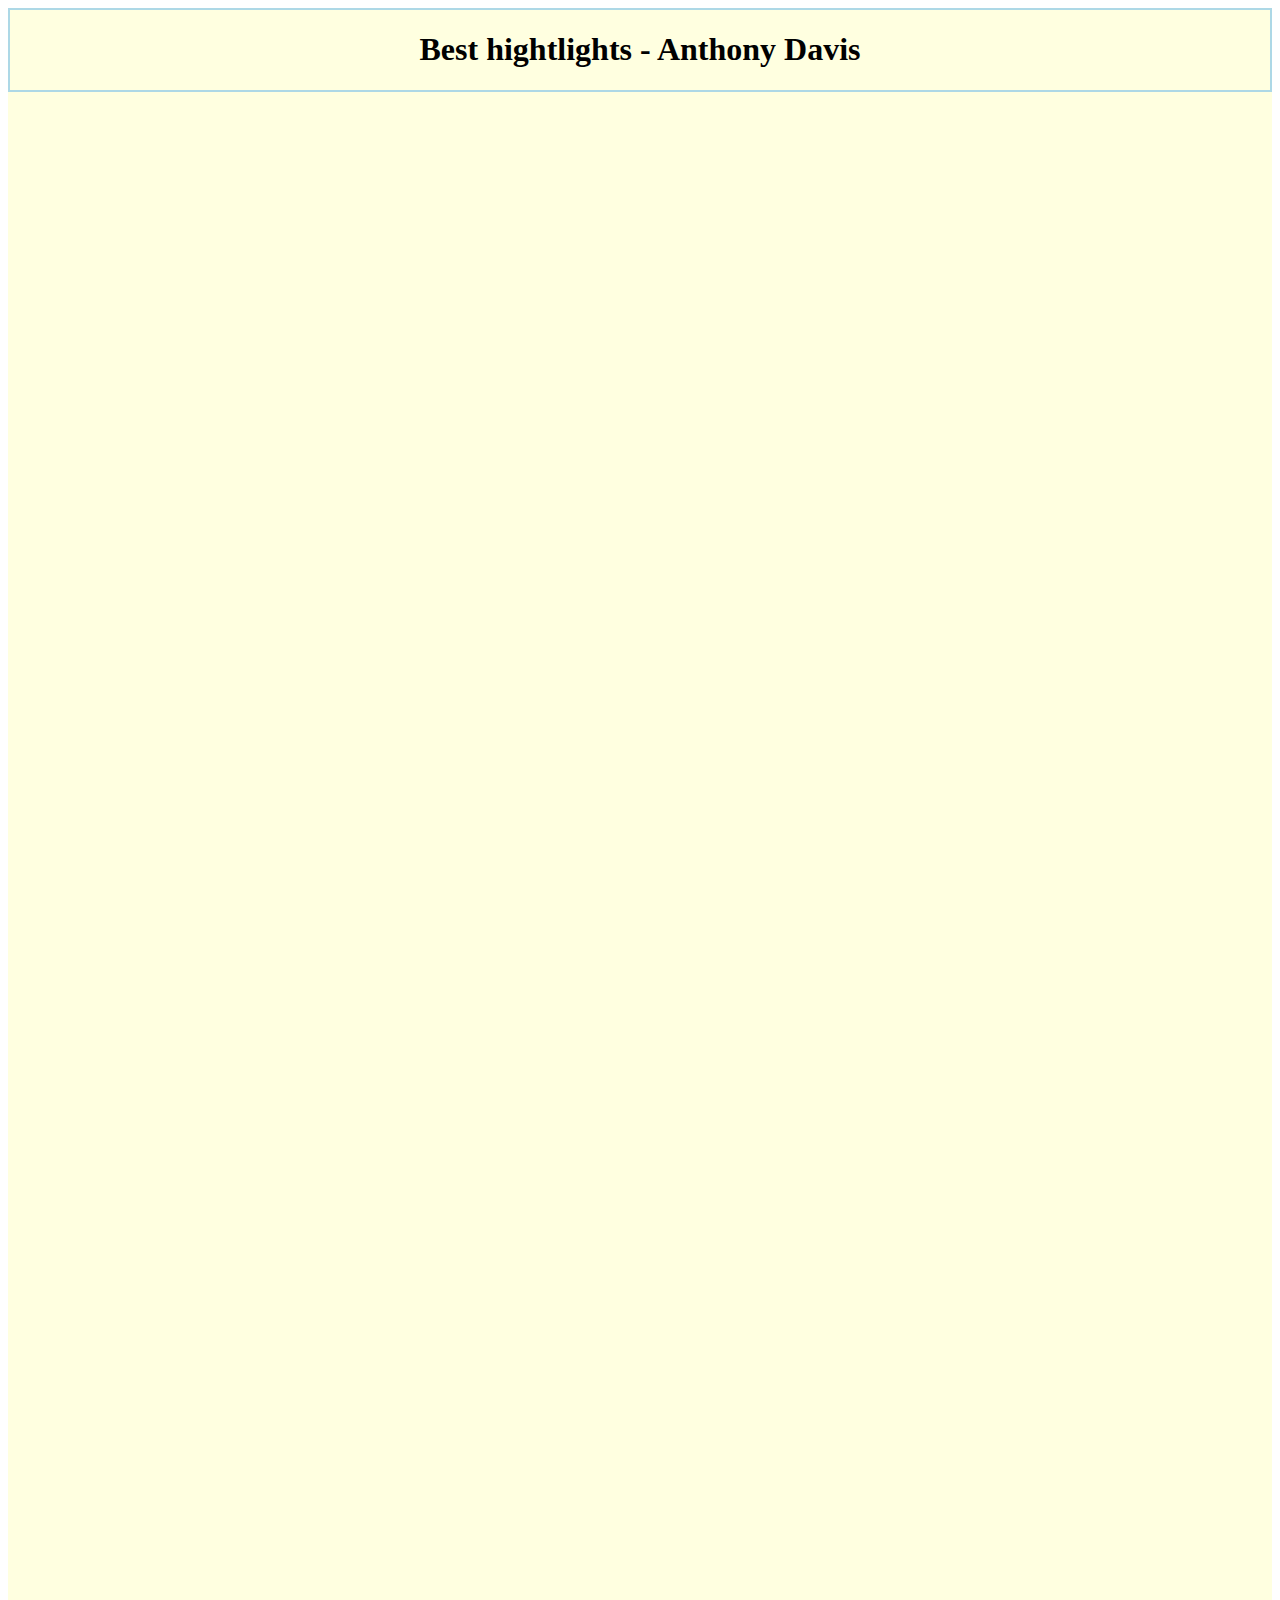
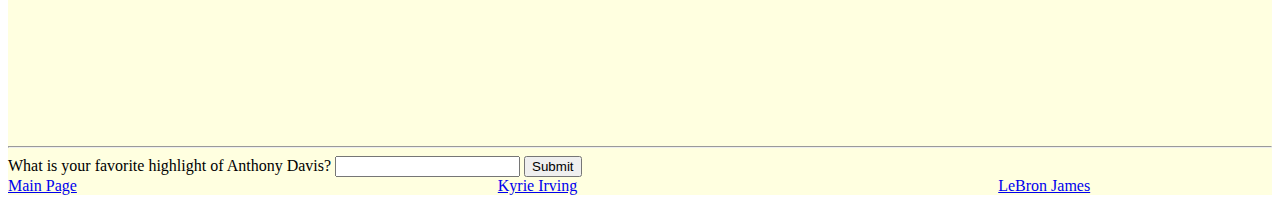
<file: AnthonyDavis.html>
<!DOCTYPE html>
<html lang="en">
<head>
    <meta charset="UTF-8">
    <meta name="viewport" content="width=device-width, initial-scale=1.0">
    <title>Document</title>
    <link href="style.css" rel="stylesheet" type="text/css" />
</head>
<body>
    <section class="DavisPage">
   <div style="text-align: center; border: 2px solid lightblue;"> <h1>Best hightlights - Anthony Davis</h1> </div> 

   <div >
    <iframe width="70%" height="810" src="https://www.youtube.com/embed/lpqWx19WrEY" title="Anthony Davis BEST Moments of the 2022-23 NBA Season !" frameborder="0" allow="accelerometer; autoplay; clipboard-write; encrypted-media; gyroscope; picture-in-picture; web-share" allowfullscreen></iframe>
    <iframe width="70%" height="810" src="https://www.youtube.com/embed/LYXEwI6ZmW0" title="Anthony Davis MVP Montage, Full Offense Highlights 2017-2018 (Part 1) - Defense Included!" frameborder="0" allow="accelerometer; autoplay; clipboard-write; encrypted-media; gyroscope; picture-in-picture; web-share" allowfullscreen></iframe>
    </div>

    <br>
    <hr>
    <form action="process_form.php" method="post">
        <label for="name">What is your favorite highlight of Anthony Davis?</label>
        <input type="text" id="name" name="name">      
       
        <input type="submit">
    </form>
   
    <div class="link-container">
        <a href="index.html">Main Page</a>
        <a href="Kyrie.html">Kyrie Irving</a>
        <a href="LebronJames.html">LeBron James</a>
    </div>
    
   
   
</section>
</body>
</html>
</file>
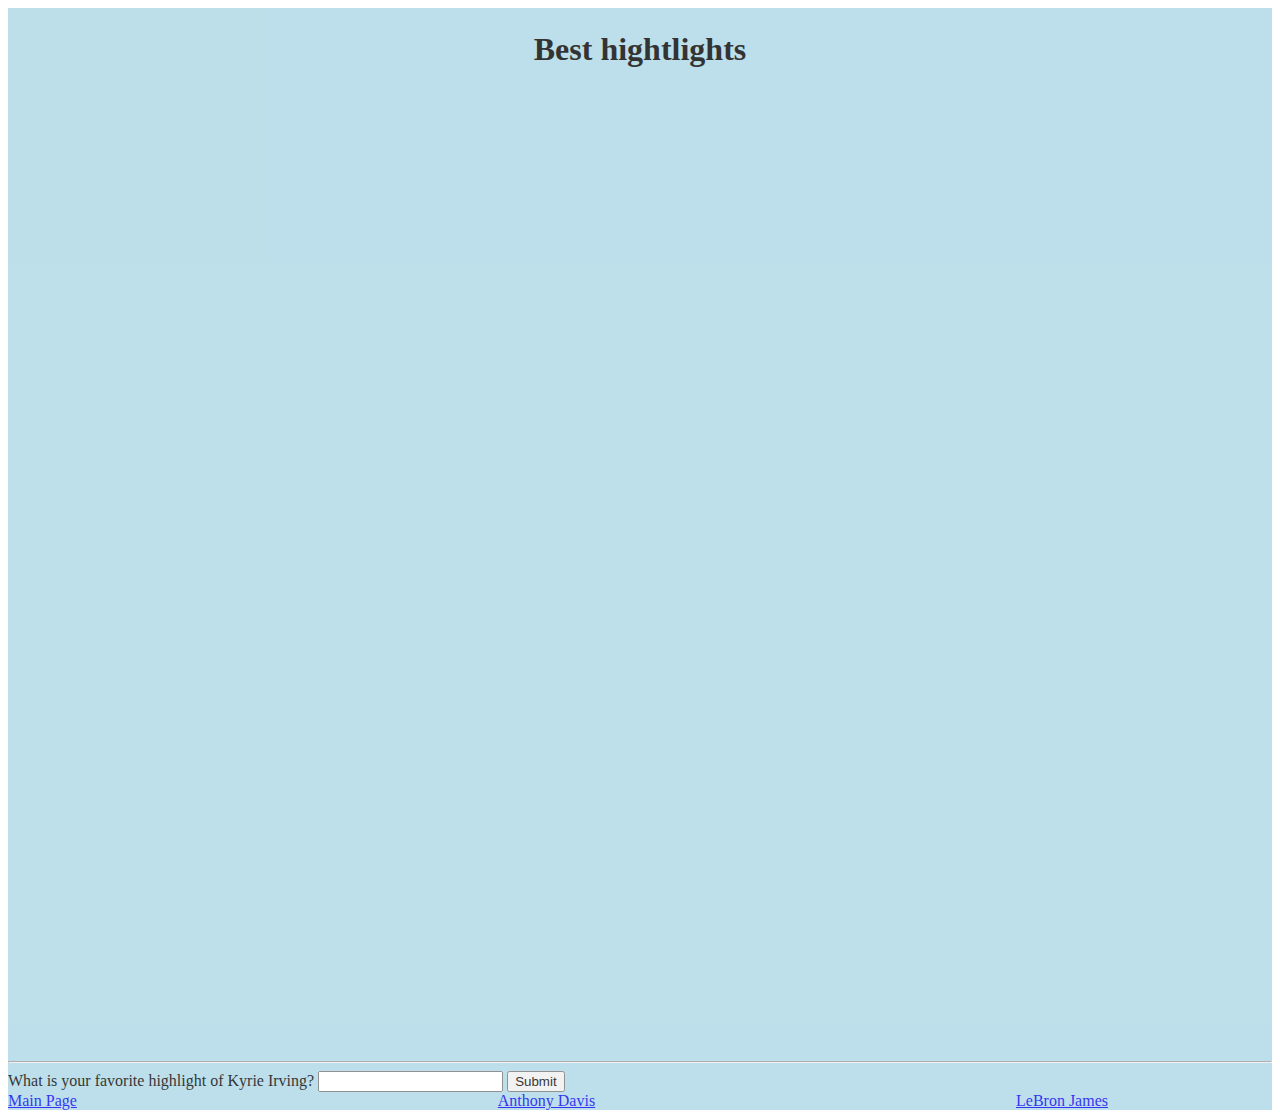
<file: Kyrie.html>
<!DOCTYPE html>
<html lang="en">
<head>
    <meta charset="UTF-8">
    <meta name="viewport" content="width=device-width, initial-scale=1.0">
    <title>Document</title>
    <link href="style.css" rel="stylesheet" type="text/css" />
</head>
<body>
<section class="IrvingPage">
   <div style="text-align: center; border: 2px solid lightblue;"> <h1>Best hightlights</h1> </div> 

   <div >
    <iframe width="70%" height="400" src="https://www.youtube.com/embed/Mi7OSaVB3fg" title="Kyrie Irving 57 points @ Spurs (Full Highlights) (03/12/15) UNBELIEVABLE!" frameborder="0" allow="accelerometer; autoplay; clipboard-write; encrypted-media; gyroscope; picture-in-picture; web-share" allowfullscreen></iframe>
    <iframe width="70%" height="535" src="https://www.youtube.com/embed/0MC-pNQuByA" title="Kyrie handles but they get increasingly more filthy" frameborder="0" allow="accelerometer; autoplay; clipboard-write; encrypted-media; gyroscope; picture-in-picture; web-share" allowfullscreen></iframe>     
    </div>

    <br>
    <hr>
    <form action="process_form.php" method="post">
        <label for="name">What is your favorite highlight of Kyrie Irving?</label>
        <input type="text" id="name" name="name">      
       
        <input type="submit">
    </form>
   
    <div class="link-container">
        <a href="index.html">Main Page</a>
        <a href="AnthonyDavis.html">Anthony Davis</a>
        <a href="LebronJames.html">LeBron James</a>
    </div>
    
   
   
</section>
</body>
</html>
</file>
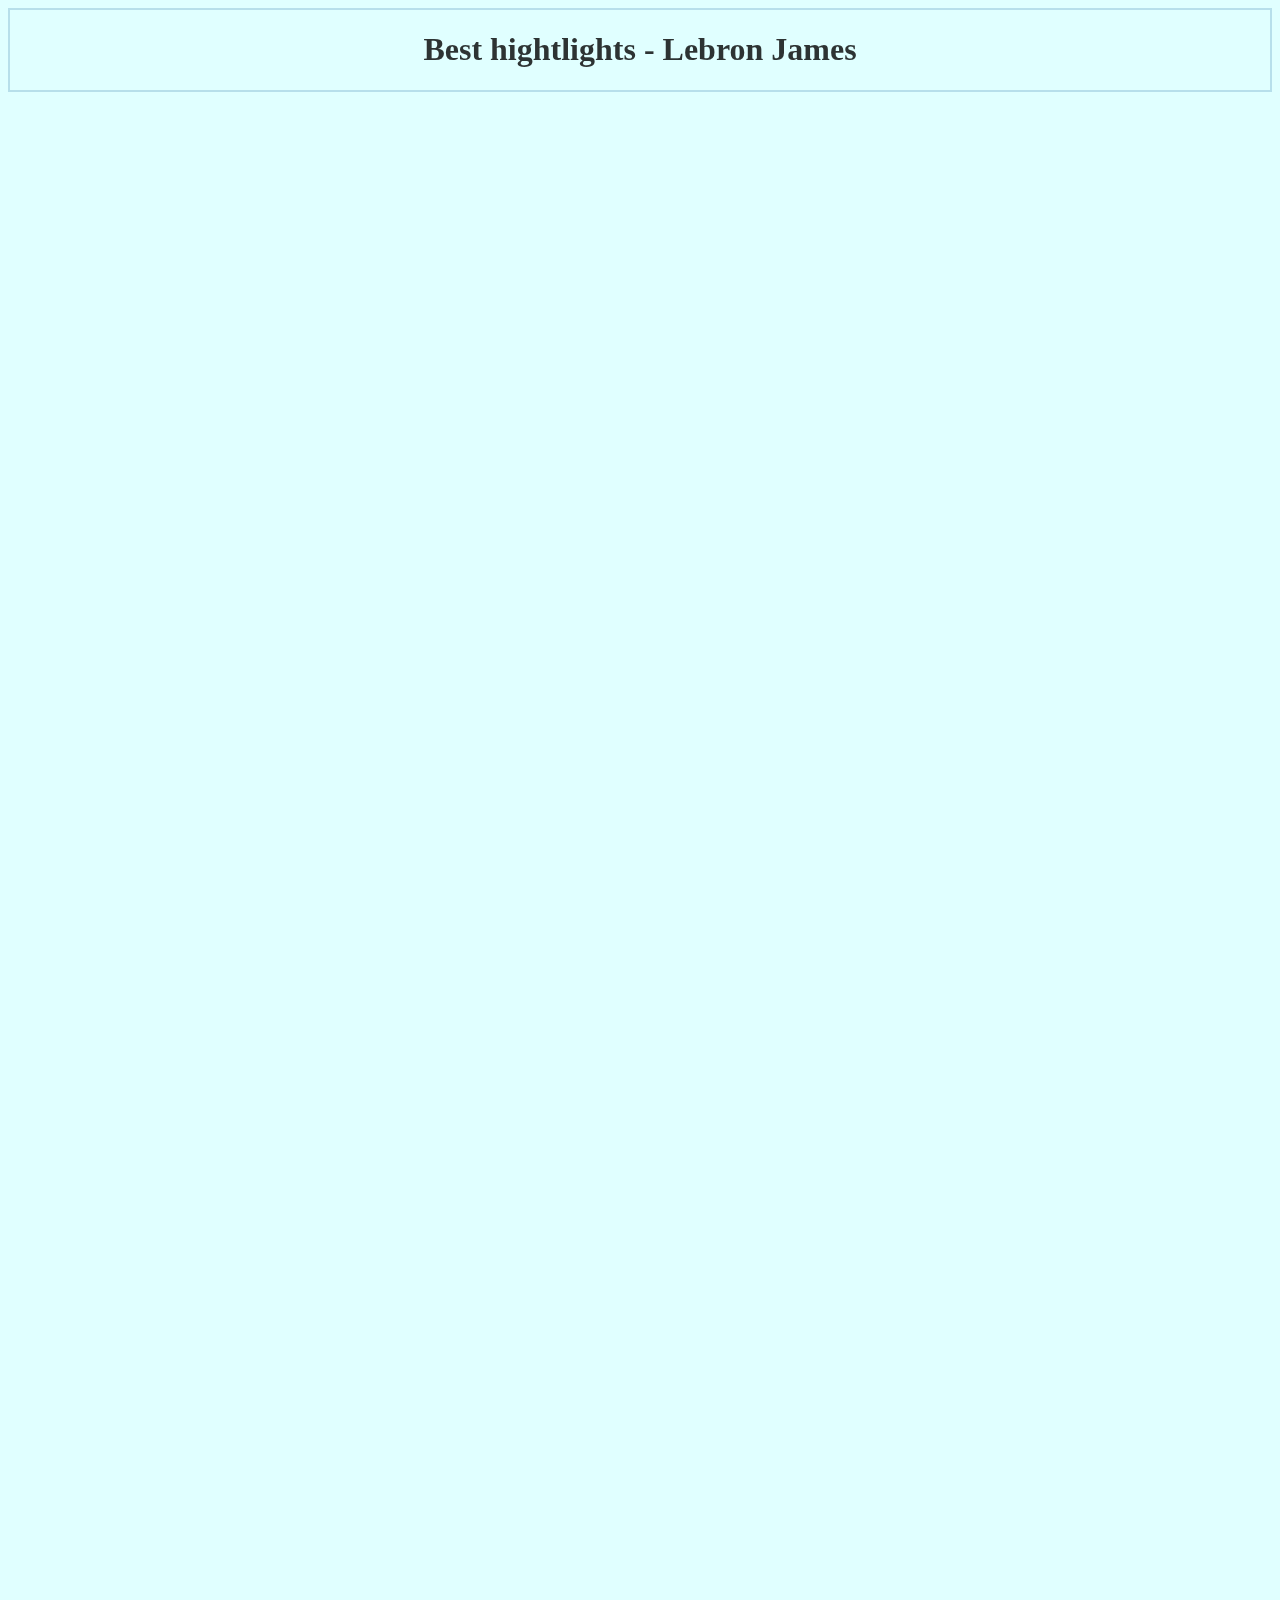
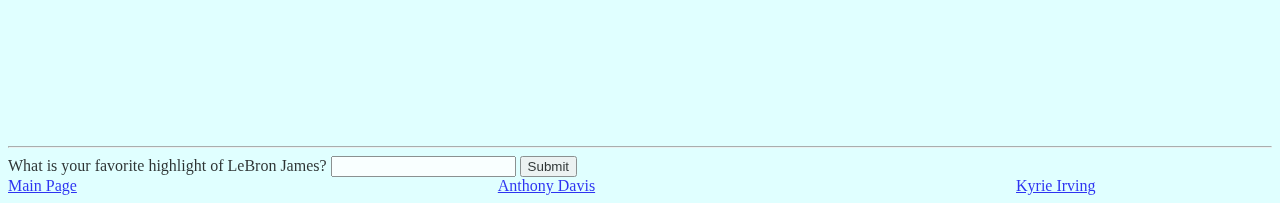
<file: LebronJames.html>
<!DOCTYPE html>
<html lang="en">
<head>
    <meta charset="UTF-8">
    <meta name="viewport" content="width=device-width, initial-scale=1.0">
    <title>Document</title>
    <link href="style.css" rel="stylesheet" type="text/css" />
</head>
<body class="James">
   <div style="text-align: center; border: 2px solid lightblue;"> <h1>Best hightlights - Lebron James</h1> </div> 

   <div >
    <iframe width="70%" height="810" src="https://www.youtube.com/embed/sZcRKCSmVio" title="LeBron James BEST Classic Plays With The Cavaliers | LeBron James Career Highlights Part 1" frameborder="0" allow="accelerometer; autoplay; clipboard-write; encrypted-media; gyroscope; picture-in-picture; web-share" allowfullscreen></iframe>
    <iframe width="70%" height="810" src="https://www.youtube.com/embed/h6Y5772Goos" title="LeBron James One of the GREATEST SEASONS EVER! BEST Plays from 2017-18 NBA Season!" frameborder="0" allow="accelerometer; autoplay; clipboard-write; encrypted-media; gyroscope; picture-in-picture; web-share" allowfullscreen></iframe>
    </div>

    <br>
    <hr>
    <form action="process_form.php" method="post">
        <label for="name">What is your favorite highlight of LeBron James?</label>
        <input type="text" id="name" name="name">      
       
        <input type="submit">
    </form>
   
    <div class="link-container">
        <a href="index.html">Main Page</a>
        <a href="AnthonyDavis.html">Anthony Davis</a>
        <a href="Kyrie.html">Kyrie Irving</a>
    </div>
    
   
   

</body>
</html>
</file>
<file: style.css>
.mainPage{
    background-color: lightgreen;
    opacity: 0.9;
}
.heading {
    text-align: center;
    color: red;
    border: 1px solid red; 
    background-color: light;
    opacity: 0.5; 
}

#league {
    text-align: center;
    border: 1px dashed lightblue;
    opacity: 0.6;
}

#nbaLogo {
    
    height: 500px;
    width: 100%;
    display: flex;
    align-items: center;
    justify-content: center;
}
#imgNbaLogo > img {
    width: 100%;
    height: 70%;
}

.favPlayers {
    
    height: 200px;
    display: flex;
    gap: 8%;

}

.playersRow  {
    width: 25%;
    float: left;
    justify-content: center;
    align-items: center;
}

.playersRow > img {
    width: 100%;
    height: 100%;
}

.link-container{
    display: flex;
    gap: 33.3%;
}
.DavisPage {
    background-color: lightyellow;
    
}

.IrvingPage{
    background-color: lightblue;
    opacity: 0.8;
}
.James{
    background-color: lightcyan;
    opacity: 0.8;
}
</file>
